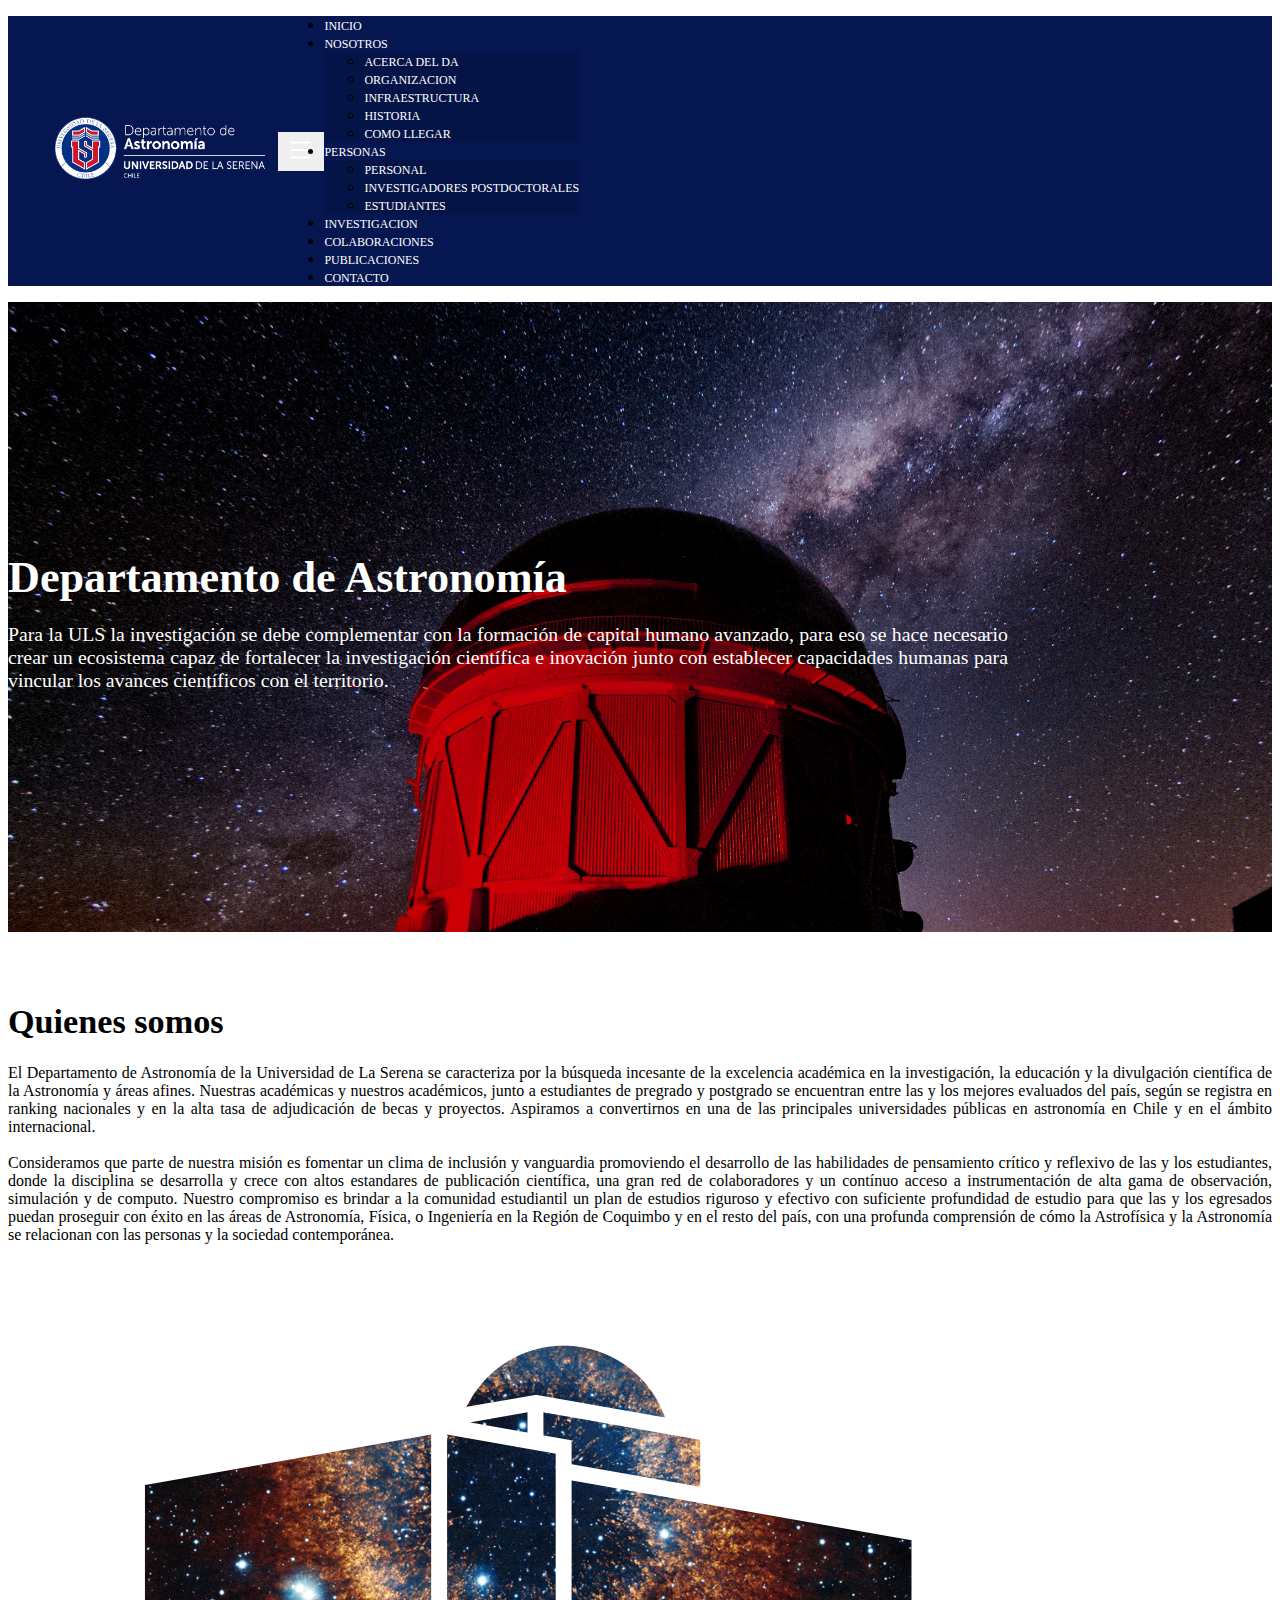
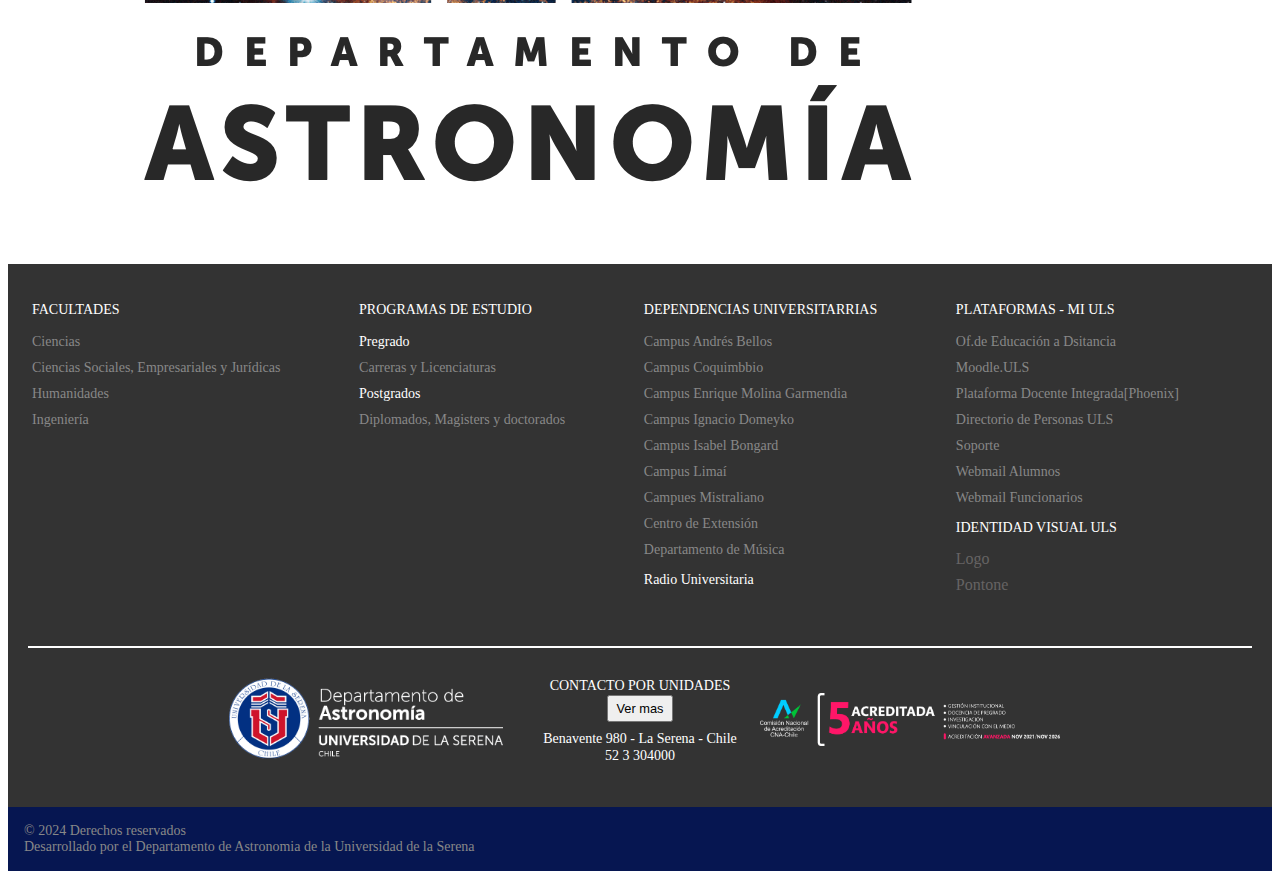
<file: index.html>
<!DOCTYPE html>
<html lang="en">

<head>
    <meta charset="UTF-8">
    <meta name="viewport" content="width=device-width, initial-scale=1.0">
    <title>Departamento de Astronomia</title>
    <link rel="icon" href="images/navbar/favicon.ico">
    <link href="https://cdn.jsdelivr.net/npm/bootstrap@5.3.0/dist/css/bootstrap.min.css" rel="stylesheet"
        integrity="sha384-9ndCyUaIbzAi2FUVXJi0CjmCapSmO7SnpJef0486qhLnuZ2cdeRhO02iuK6FUUVM" crossorigin="anonymous">
    <link rel="stylesheet" href="css/styles-index.css">
    <link rel="stylesheet" href="css/style_navbar.css">
    <link rel="stylesheet" href="css/style_end_page.css">
</head>

<body>
    <!-- Este archivo corresponde al navbar !-->
    <nav class="navbar navbar-expand-md shadow" style="background-color: #061651;">
        <div class="contenido-nav container-fluid justify-content-center ">
            <ul class="navbar-nav">
                <a class="navbar-brand " href="index.html">
                    <img src="images/navbar/astro ok.png" alt="" width="" height="90">
                </a>
                <div class="d-flex">
                    <button class="navbar-toggler" type="button" data-bs-toggle="collapse"
                        data-bs-target="#navbarNavDropdown" aria-controls="navbarNavDropdown" aria-expanded="false"
                        aria-label="Toggle navigation">
                        <svg xmlns="http://www.w3.org/2000/svg" width="30px" height="30" fill="currentColor"
                            class="bi bi-list" viewBox="0 0 16 16">
                            <path fill-rule="evenodd"
                                d="M2.5 12a.5.5 0 0 1 .5-.5h10a.5.5 0 0 1 0 1H3a.5.5 0 0 1-.5-.5m0-4a.5.5 0 0 1 .5-.5h10a.5.5 0 0 1 0 1H3a.5.5 0 0 1-.5-.5m0-4a.5.5 0 0 1 .5-.5h10a.5.5 0 0 1 0 1H3a.5.5 0 0 1-.5-.5" />
                        </svg>
                    </button>
                </div>
                <div class="collapse navbar-collapse" id="navbarNavDropdown">
                    <li class="nav-item">
                        <a class="nav-link text-inicio" href="index.html">INICIO</a>
                    </li>
                    <li class="nav-item dropdown">
                        <a class="nav-link dropdown-toggle text-inicio" href="#" role="button" data-bs-toggle="dropdown"
                            aria-expanded="false">
                            NOSOTROS
                        </a>
                        <ul class="dropdown-menu">
                            <li><a class="dropdown-item text-inicio" href="#">ACERCA DEL DA</a></li>
                            <li><a class="dropdown-item text-inicio" href="#">ORGANIZACION</a></li>
                            <li><a class="dropdown-item text-inicio" href="#">INFRAESTRUCTURA</a></li>
                            <li><a class="dropdown-item text-inicio" href="#">HISTORIA</a></li>
                            <li><a class="dropdown-item text-inicio" href="#">COMO LLEGAR</a></li>
                        </ul>
                    </li>
                    <li class="nav-item dropdown">
                        <a class="nav-link dropdown-toggle text-inicio" href="#" role="button" data-bs-toggle="dropdown">
                            PERSONAS
                        </a>
                        <ul class="dropdown-menu">
                            <li><a class="dropdown-item text-inicio" href="personas.html">PERSONAL</a></li>
                            <li><a class="dropdown-item text-inicio" href="#">INVESTIGADORES POSTDOCTORALES</a></li>
                            <li><a class="dropdown-item text-inicio" href="#">ESTUDIANTES</a></li>
                        </ul>
                    <li class="nav-item">
                        <a class="nav-link text-inicio" href="#">INVESTIGACION</a>
                    </li>
                    <!-- <li class="nav-item">
                        <a class="nav-link text-inicio" href="#">TECNOLOGIAS</a>
                    </li> -->
                    <li class="nav-item">
                        <a class="nav-link text-inicio" href="#">COLABORACIONES</a>
                    </li>
                    <li class="nav-item">
                        <a class="nav-link text-inicio" href="#">PUBLICACIONES</a>
                    </li>
                    <li class="nav-item">
                        <a class="nav-link text-inicio" href="#">CONTACTO</a>
                    </li>

                </div>
            </ul>

        </div>
    </nav>
    <div class="Imagen-Principal">
        <div class="container info-inicio">
            <h1 class="Titulo fs-1">
                Departamento de Astronomía
            </h1>
            <p class="subtitulo">
                Para la ULS la investigación se debe complementar con la formación de capital humano avanzado, para eso
                se hace necesario crear un ecosistema capaz de fortalecer la investigación científica e inovación junto
                con establecer capacidades humanas para vincular los avances científicos con el territorio.
            </p>
        </div>
    </div>

    <div class="Info-astronomia">
        <div class="container shadow-lg p-3 mb-5 bg-body-tertiary rounded">
            <div class="row align-items-center">
                <div class="col-lg-6">
                    <h1 class="Titulo-indoA">
                        Quienes somos
                    </h1>
                    <p class="desarrollo">
                        El Departamento de Astronomía de la Universidad de La Serena se caracteriza por
                        la búsqueda incesante de la excelencia académica en la investigación, la
                        educación y la divulgación científica de la Astronomía y áreas afines.
                        Nuestras académicas y nuestros académicos, junto a estudiantes de pregrado y
                        postgrado se encuentran entre las y los mejores evaluados del país, según se
                        registra en ranking nacionales y en la alta tasa de adjudicación de becas y
                        proyectos. Aspiramos a convertirnos en una de las principales universidades
                        públicas en astronomía en Chile y en el ámbito internacional. <br><br> Consideramos que
                        parte de nuestra misión es fomentar un clima de inclusión y vanguardia
                        promoviendo el desarrollo de las habilidades de pensamiento crítico y reflexivo de
                        las y los estudiantes, donde la disciplina se desarrolla y crece con altos estandares
                        de publicación científica, una gran red de colaboradores y un contínuo acceso a
                        instrumentación de alta gama de observación, simulación y de computo.
                        Nuestro compromiso es brindar a la comunidad estudiantil un plan de estudios
                        riguroso y efectivo con suficiente profundidad de estudio para que las y los
                        egresados puedan proseguir con éxito en las áreas de Astronomía, Física, o
                        Ingeniería en la Región de Coquimbo y en el resto del país, con una profunda
                        comprensión de cómo la Astrofísica y la Astronomía se relacionan con las
                        personas y la sociedad contemporánea.
                    </p>
                </div>
                <div class="col-lg-6 mt-lg-0 mt-4">
                    <img src="images/navbar/logo-informal-color.png" class="img-fluid">
                </div>
            </div>
        </div>
    </div>
    <!-- Parte final de lapagina-->

    <div class="end-page container-fluid">
        <div class="elements-row ">
            <div class="col secciones-finales">
                <p class="Title-end">FACULTADES</p>
                <li><a href=""> Ciencias</a></li>
                <li><a href=""> Ciencias Sociales, Empresariales y Jurídicas</a></li>
                <li><a href=""> Humanidades</a></li>
                <li><a href=""> Ingeniería</a></li>
            </div>
            <div class="col secciones-finales">
                <p class="Title-end">PROGRAMAS DE ESTUDIO</p>
                <li><a href="" class="Title-end"> Pregrado</a></li>
                <li><a href=""> Carreras y Licenciaturas</a></li>
                <li><a href="" class="Title-end"> Postgrados</a></li>
                <li><a href=""> Diplomados, Magisters y doctorados</a></li>
            </div>
            <div class="col secciones-finales">
                <p class="Title-end">DEPENDENCIAS UNIVERSITARRIAS</p>
                <li><a href=" "> Campus Andrés Bellos</a></li>
                <li><a href=" "> Campus Coquimbbio</a></li>
                <li><a href=" "> Campus Enrique Molina Garmendia</a></li>
                <li><a href=" "> Campus Ignacio Domeyko</a></li>
                <li><a href=" "> Campus Isabel Bongard</a></li>
                <li><a href=" "> Campus Limaí</a></li>
                <li><a href=" "> Campues Mistraliano</a></li>
                <li><a href=" "> Centro de Extensión</a></li>
                <li><a href=" "> Departamento de Música </a></li>
                <p class="Title-end">Radio Universitaria</p>
            </div>
            <div class="col secciones-finales">
                <p class="Title-end">PLATAFORMAS - MI ULS</p>
                <li><a href=""> Of.de Educación a Dsitancia</a></li>
                <li><a href="">Moodle.ULS </a></li>
                <li><a href=""> Plataforma Docente Integrada[Phoenix]</a> </li>
                <li><a href=""> Directorio de Personas ULS</a></li>
                <li><a href="">Soporte</a> </li>
                <li><a href=""> Webmail Alumnos</a></li>
                <li><a href=""> Webmail Funcionarios</a></li>
                <p class="Title-end">IDENTIDAD VISUAL ULS </p>
                <li>Logo</li>
                <li>Pontone</li>
            </div>
        </div>

        <div class="separacion">
            <hr>
        </div>

        <!-- Logos Finales de la  pagina -->

        <div class="container flex-final">
            <div class="col">
                <img src="images/navbar/astro ok.png" alt="" class="img-fluid logo-astro">
            </div>
            <div class="col texto-final">
                <div class="row justify-content-center">
                    <p class="contacto">CONTACTO POR UNIDADES</p>
                    <button type="button" class="btn btn-small btn-outline-secondary">Ver mas</button>
                </div>
                <div class="row"></div>
                <div class="row">
                    <p class="contacto">Benavente 980 - La Serena - Chile</p>
                </div>
                <div class="row">
                    <p class="contacto">52 3 304000</p>
                </div>
            </div>
            <div class="col">
                <img src="images/navbar/cna-5.png" alt="" class="img-fluid logo-acreditacion">
            </div>
        </div>
    </div>
    <div class="creditos">
        <p class=" copyright">© <span id="copyright-year">2024</span> Derechos reservados<br> Desarrollado por el
            Departamento de Astronomia de la Universidad de la Serena</p>
    </div>
    <script src="https://cdn.jsdelivr.net/npm/bootstrap@5.3.0/dist/js/bootstrap.bundle.min.js"></script>
</body>

</html>
</file>
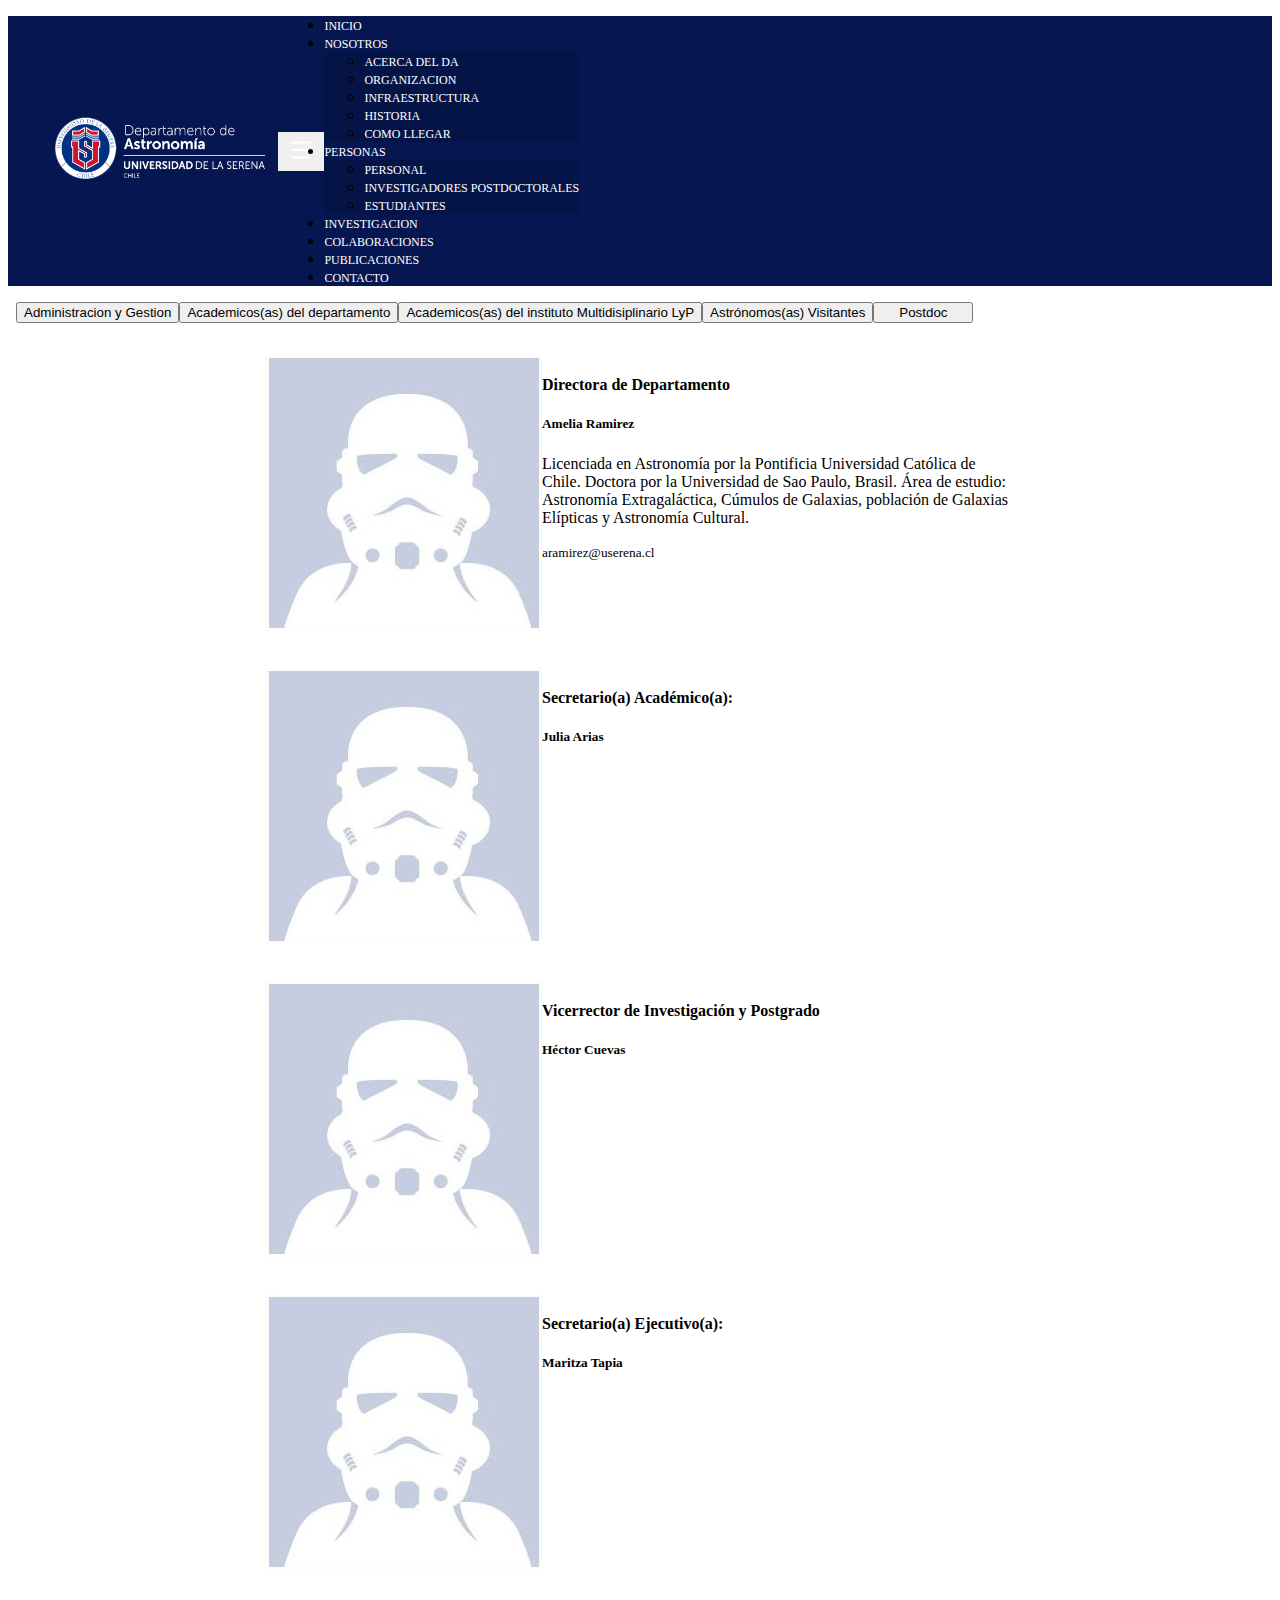
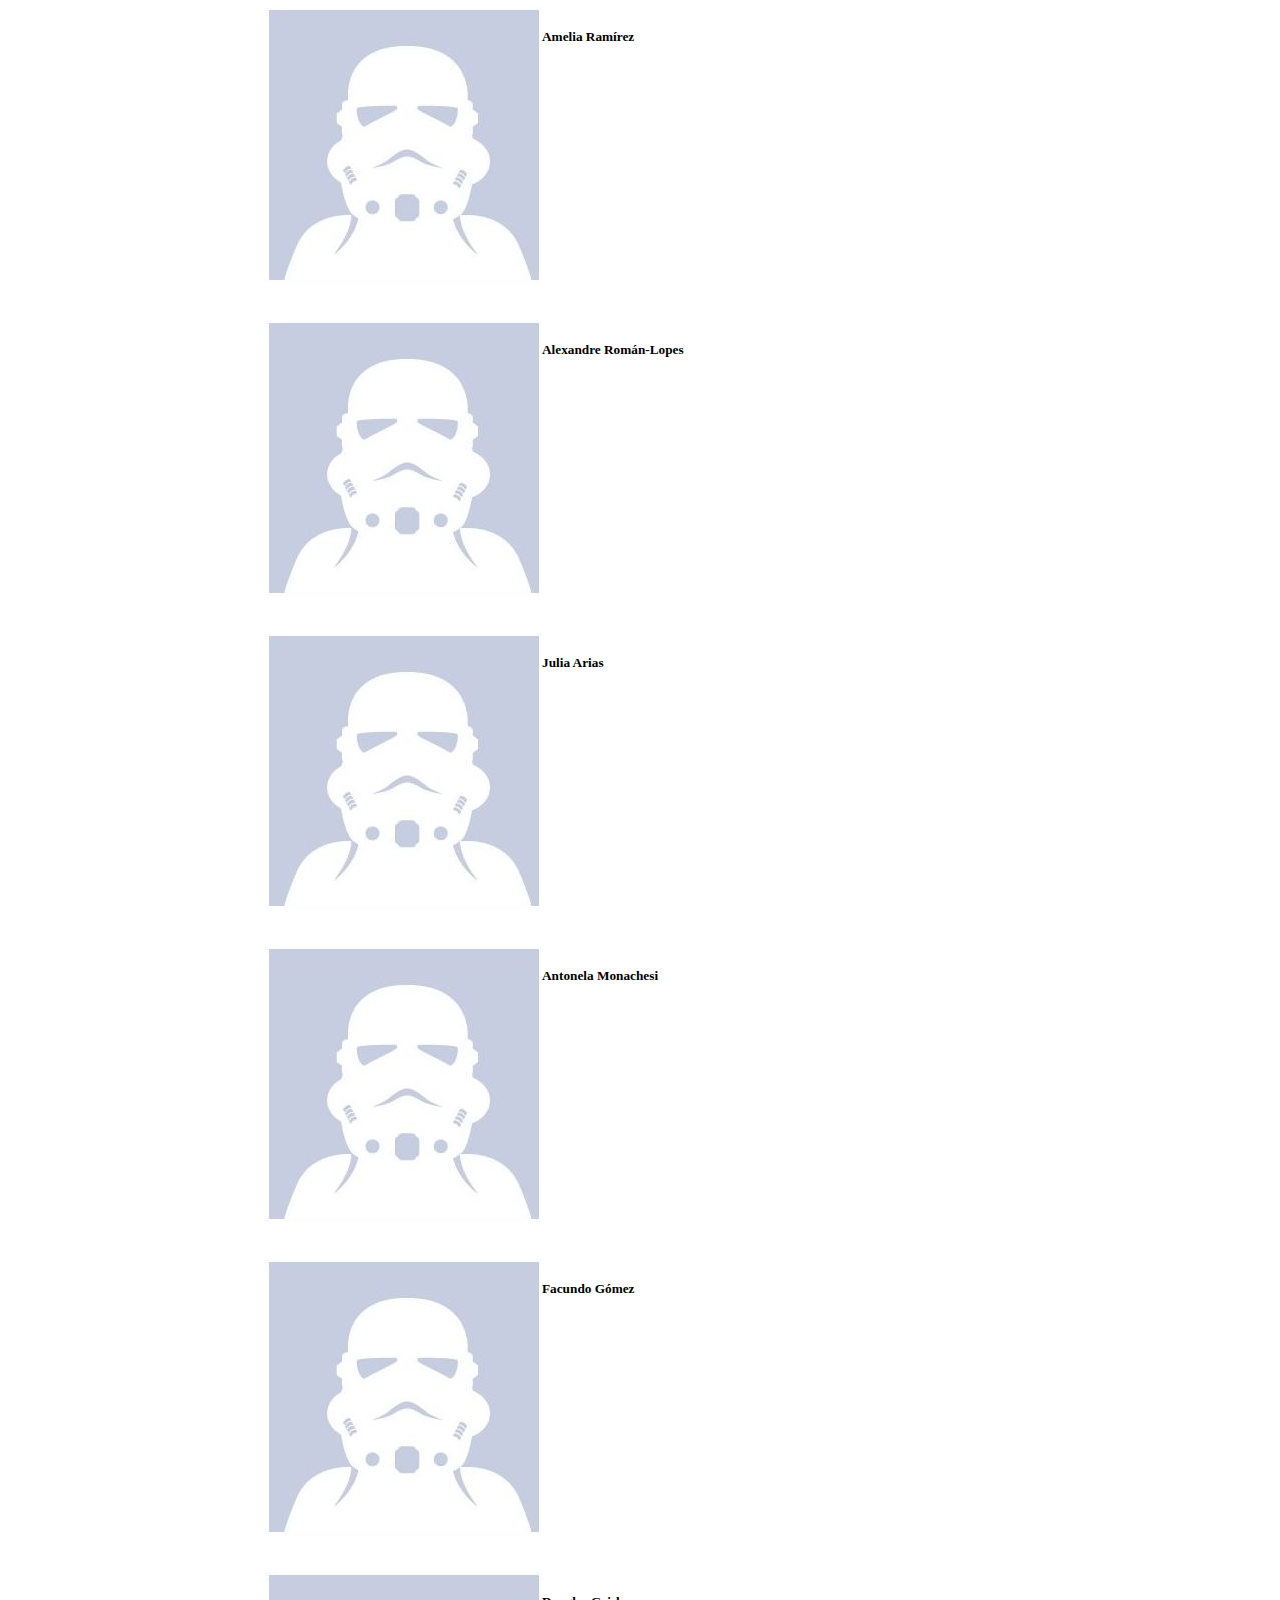
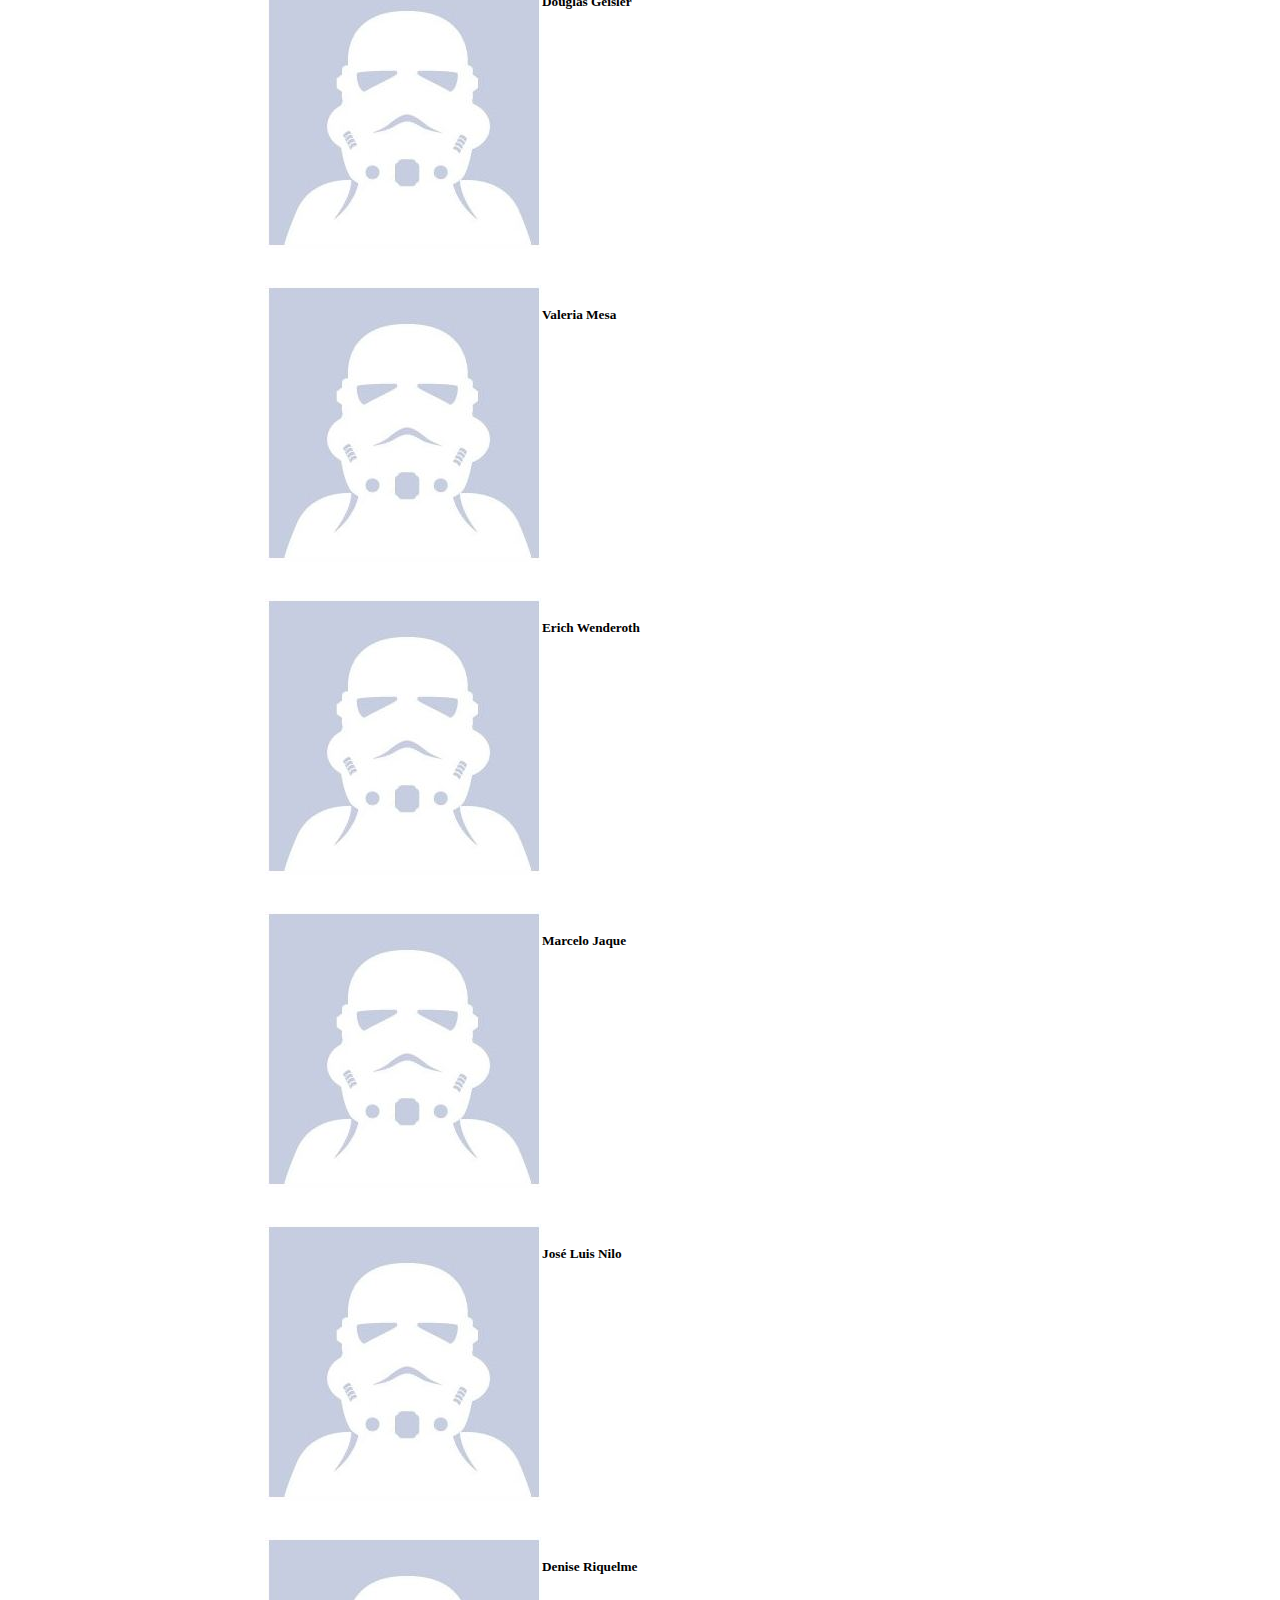
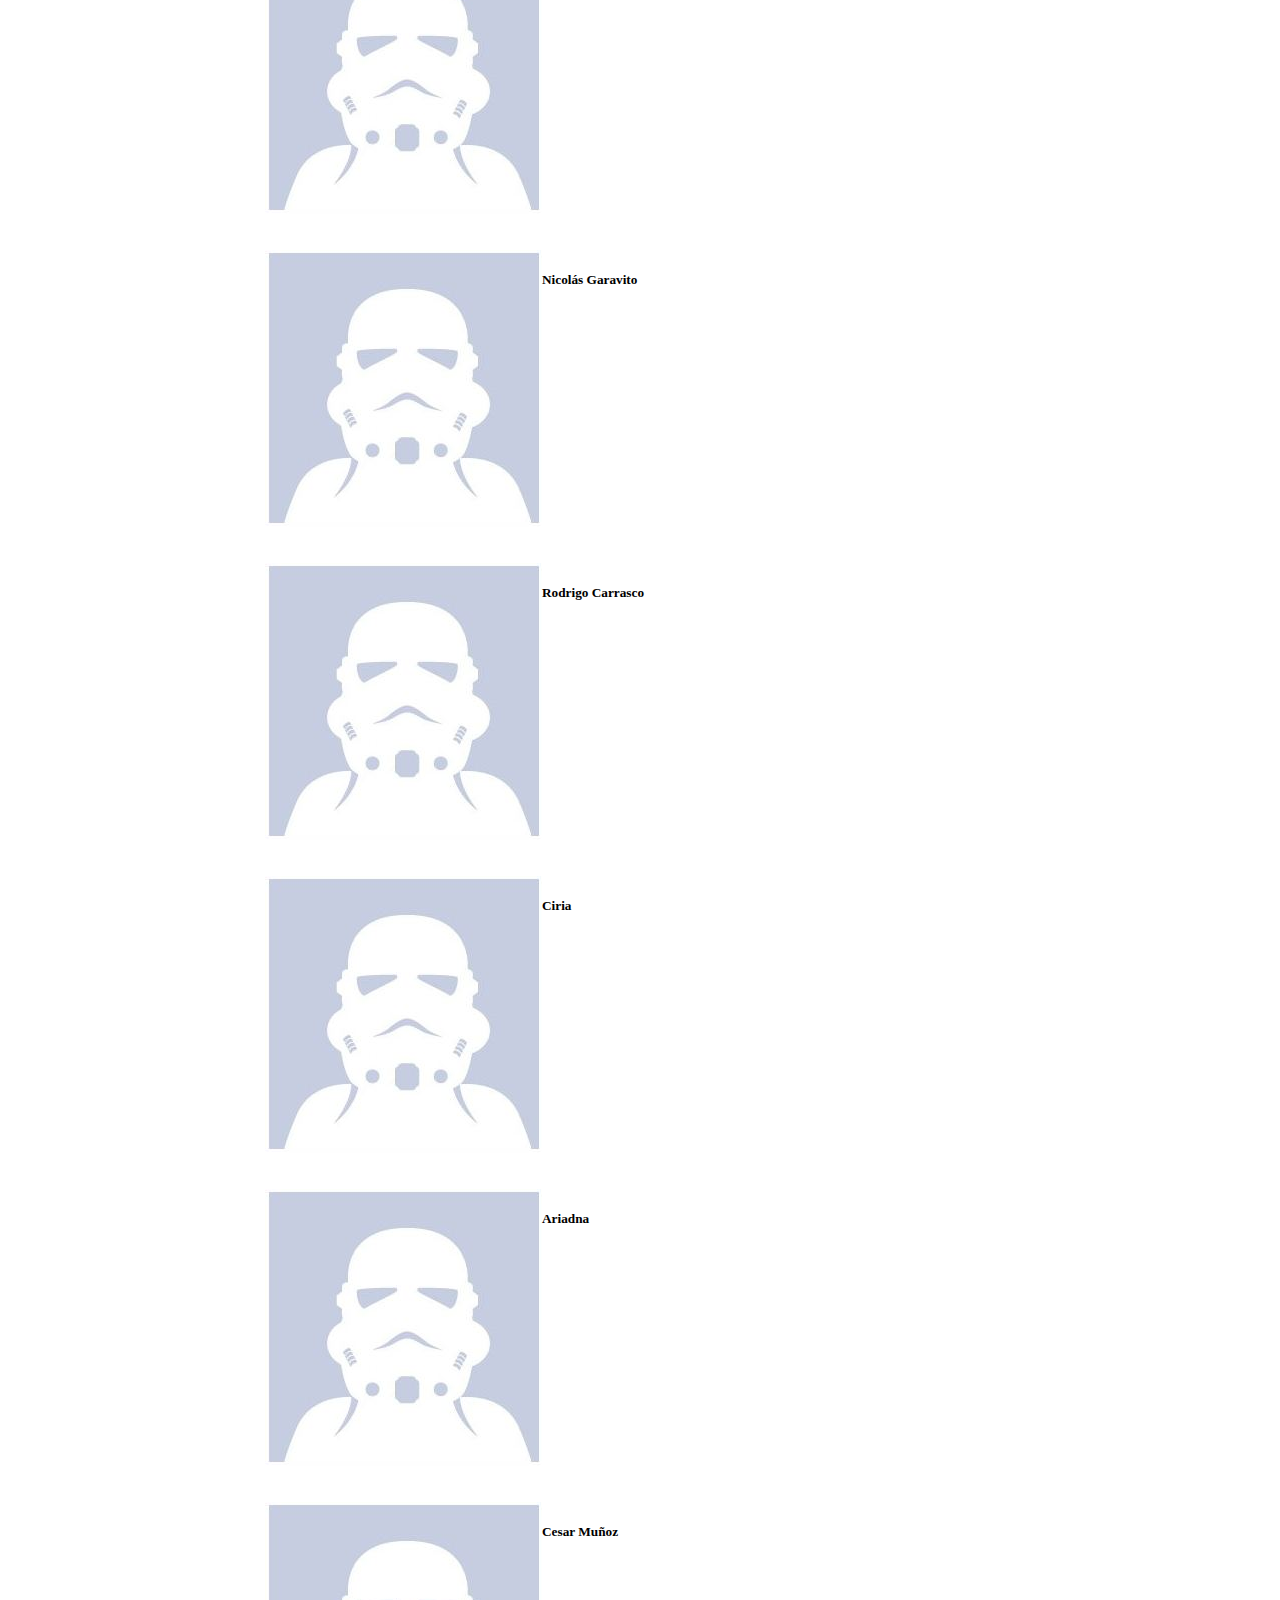
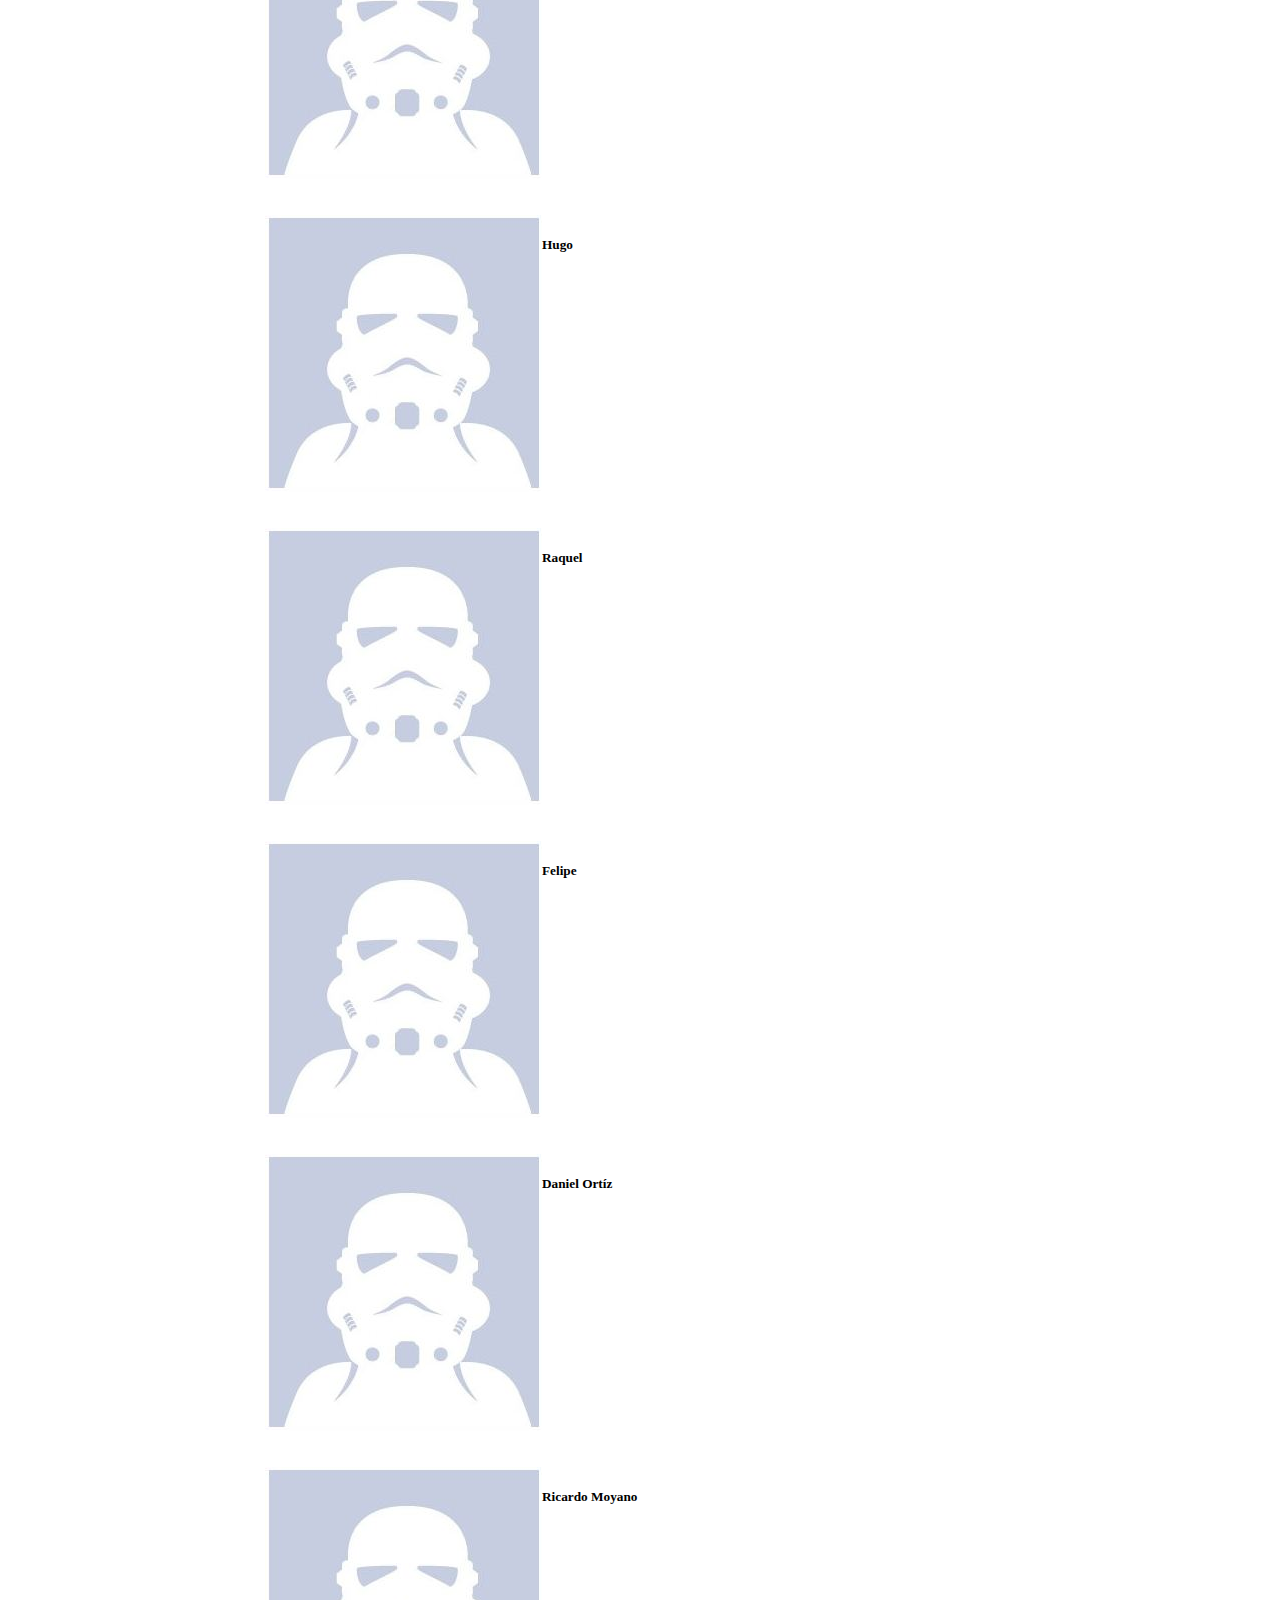
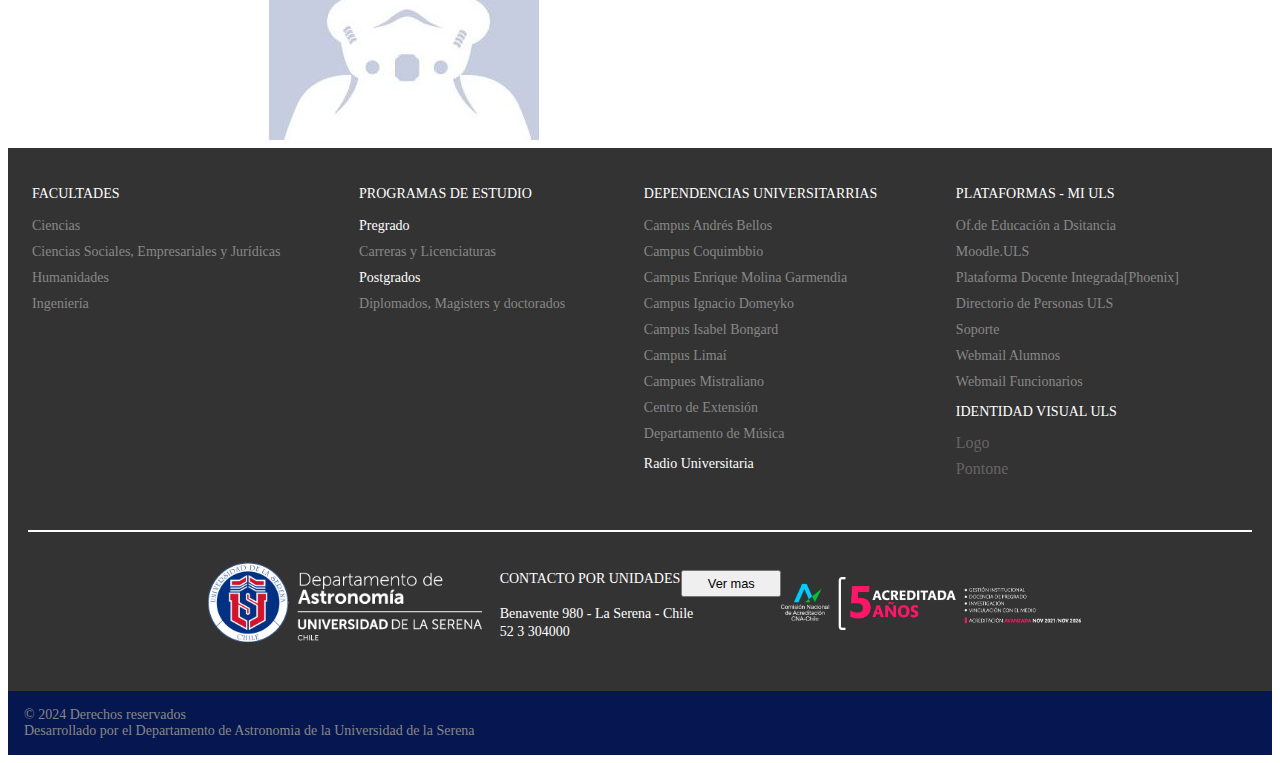
<file: personas.html>
<!DOCTYPE html>
<html lang="en">

<head>
    <meta charset="UTF-8">
    <meta name="viewport" content="width=device-width, initial-scale=1.0">
    <link rel="icon" href="images/navbar/favicon.ico">
    <link rel="stylesheet" href="css/style_personas_astro.css">
    <link href="https://cdn.jsdelivr.net/npm/bootstrap@5.3.0/dist/css/bootstrap.min.css" rel="stylesheet"
        integrity="sha384-9ndCyUaIbzAi2FUVXJi0CjmCapSmO7SnpJef0486qhLnuZ2cdeRhO02iuK6FUUVM" crossorigin="anonymous">
    <title>Departamento De Astronomia/Personas</title>
    <link rel="stylesheet" href="css/style_navbar.css">
</head>

<body>

    <!-- Este archivo corresponde al navbar !-->
    <nav class="navbar navbar-expand-md shadow" style="background-color: #061651;">
        <div class="contenido-nav container-fluid justify-content-center ">
            <ul class="navbar-nav">
                <a class="navbar-brand " href="index.html">
                    <img src="images/navbar/astro ok.png" alt="" width="" height="90">
                </a>
                <div class="d-flex">
                    <button class="navbar-toggler" type="button" data-bs-toggle="collapse"
                        data-bs-target="#navbarNavDropdown" aria-controls="navbarNavDropdown" aria-expanded="false"
                        aria-label="Toggle navigation">
                        <svg xmlns="http://www.w3.org/2000/svg" width="30px" height="30" fill="currentColor"
                            class="bi bi-list" viewBox="0 0 16 16">
                            <path fill-rule="evenodd"
                                d="M2.5 12a.5.5 0 0 1 .5-.5h10a.5.5 0 0 1 0 1H3a.5.5 0 0 1-.5-.5m0-4a.5.5 0 0 1 .5-.5h10a.5.5 0 0 1 0 1H3a.5.5 0 0 1-.5-.5m0-4a.5.5 0 0 1 .5-.5h10a.5.5 0 0 1 0 1H3a.5.5 0 0 1-.5-.5" />
                        </svg>
                    </button>
                </div>
                <div class="collapse navbar-collapse" id="navbarNavDropdown">
                    <li class="nav-item">
                        <a class="nav-link text-inicio" href="index.html">INICIO</a>
                    </li>
                    <li class="nav-item dropdown">
                        <a class="nav-link dropdown-toggle text-inicio" href="#" role="button" data-bs-toggle="dropdown">
                            NOSOTROS
                        </a>
                        <ul class="dropdown-menu">
                            <li><a class="dropdown-item text-inicio" href="#">ACERCA DEL DA</a></li>
                            <li><a class="dropdown-item text-inicio" href="#">ORGANIZACION</a></li>
                            <li><a class="dropdown-item text-inicio" href="#">INFRAESTRUCTURA</a></li>
                            <li><a class="dropdown-item text-inicio" href="#">HISTORIA</a></li>
                            <li><a class="dropdown-item text-inicio" href="#">COMO LLEGAR</a></li>
                        </ul>
                    </li>
                    <li class="nav-item dropdown">
                        <a class="nav-link dropdown-toggle text-inicio" href="#" role="button" data-bs-toggle="dropdown"
                            aria-expanded="false">
                            PERSONAS
                        </a>
                        <ul class="dropdown-menu">
                            <li><a class="dropdown-item text-inicio" href="personas.html">PERSONAL</a></li>
                            <li><a class="dropdown-item text-inicio" href="#">INVESTIGADORES POSTDOCTORALES</a></li>
                            <li><a class="dropdown-item text-inicio" href="#">ESTUDIANTES</a></li>
                        </ul>
                    <li class="nav-item">
                        <a class="nav-link text-inicio" href="#">INVESTIGACION</a>
                    </li>
                    <!-- <li class="nav-item">
                    <a class="nav-link text-inicio" href="#">TECNOLOGIAS</a>
                </li> -->
                    <li class="nav-item">
                        <a class="nav-link text-inicio" href="#">COLABORACIONES</a>
                    </li>
                    <li class="nav-item">
                        <a class="nav-link text-inicio" href="#">PUBLICACIONES</a>
                    </li>
                    <li class="nav-item">
                        <a class="nav-link text-inicio" href="#">CONTACTO</a>
                    </li>

                </div>
            </ul>

        </div>
    </nav>
    <div class="container">
        <p class="d-flex gap-1 mt-3 justify-content-center" id="grupo-botones">
            <button type="button" class="btn shadow boton-categoria" data-bs-toggle="button"
                id="Administracion-Gestion">Administracion y Gestion</button>
            <button type="button" class="btn shadow boton-categoria" data-bs-toggle="button"
                id="Academicos departamento">Academicos(as) del departamento</button>
            <button type="button" class="btn shadow boton-categoria" data-bs-toggle="button"
                id="Academicos-LyP">Academicos(as) del instituto Multidisiplinario LyP</button>
            <button type="button" class="btn shadow boton-categoria" data-bs-toggle="button"
                id="Astronomos-visitantes">Astrónomos(as) Visitantes</button>
            <button type="button" class="btn shadow boton-categoria" data-bs-toggle="button"
                id="Postdoc">Postdoc</button>
        </p>
    </div>
    <div class="container-fluid" id="vaciar-contenido"></div>
    <!-- Parte final de lapagina-->
    <link rel="stylesheet" href="css/style_end_page.css">
    <div class="end-page container-fluid">
        <div class="elements-row ">
            <div class="col secciones-finales">
                <p class="Title-end">FACULTADES</p>
                <li><a href=""> Ciencias</a></li>
                <li><a href=""> Ciencias Sociales, Empresariales y Jurídicas</a></li>
                <li><a href=""> Humanidades</a></li>
                <li><a href=""> Ingeniería</a></li>
            </div>
            <div class="col secciones-finales">
                <p class="Title-end">PROGRAMAS DE ESTUDIO</p>
                <li><a href="" class="Title-end"> Pregrado</a></li>
                <li><a href=""> Carreras y Licenciaturas</a></li>
                <li><a href="" class="Title-end"> Postgrados</a></li>
                <li><a href=""> Diplomados, Magisters y doctorados</a></li>
            </div>
            <div class="col secciones-finales">
                <p class="Title-end">DEPENDENCIAS UNIVERSITARRIAS</p>
                <li><a href=" "> Campus Andrés Bellos</a></li>
                <li><a href=" "> Campus Coquimbbio</a></li>
                <li><a href=" "> Campus Enrique Molina Garmendia</a></li>
                <li><a href=" "> Campus Ignacio Domeyko</a></li>
                <li><a href=" "> Campus Isabel Bongard</a></li>
                <li><a href=" "> Campus Limaí</a></li>
                <li><a href=" "> Campues Mistraliano</a></li>
                <li><a href=" "> Centro de Extensión</a></li>
                <li><a href=" "> Departamento de Música </a></li>
                <p class="Title-end">Radio Universitaria</p>
            </div>
            <div class="col secciones-finales">
                <p class="Title-end">PLATAFORMAS - MI ULS</p>
                <li><a href=""> Of.de Educación a Dsitancia</a></li>
                <li><a href="">Moodle.ULS </a></li>
                <li><a href=""> Plataforma Docente Integrada[Phoenix]</a> </li>
                <li><a href=""> Directorio de Personas ULS</a></li>
                <li><a href="">Soporte</a> </li>
                <li><a href=""> Webmail Alumnos</a></li>
                <li><a href=""> Webmail Funcionarios</a></li>
                <p class="Title-end">IDENTIDAD VISUAL ULS </p>
                <li>Logo</li>
                <li>Pontone</li>
            </div>
        </div>

        <div class="separacion">
            <hr>
        </div>

        <!-- Logos Finales de la  pagina -->

        <div class="container flex-final">
            <div class="col">
                <img src="images/navbar/astro ok.png" alt="" class="img-fluid logo-astro">
            </div>
            <div class="col texto-final">
                <div class="row justify-content-center">
                    <p class="contacto">CONTACTO POR UNIDADES</p>
                    <button type="button" class="btn btn-small btn-outline-secondary">Ver mas</button>
                </div>
                <div class="row"></div>
                <div class="row">
                    <p class="contacto">Benavente 980 - La Serena - Chile</p>
                </div>
                <div class="row">
                    <p class="contacto">52 3 304000</p>
                </div>
            </div>
            <div class="col">
                <img src="images/navbar/cna-5.png" alt="" class="img-fluid logo-acreditacion">
            </div>
        </div>
    </div>
    <div class="creditos">
        <p class=" copyright">© <span id="copyright-year">2024</span> Derechos reservados<br> Desarrollado por el
            Departamento de Astronomia de la Universidad de la Serena</p>
    </div>
    <script src="js/personal-Astro.js"></script>
    <script src="https://cdn.jsdelivr.net/npm/bootstrap@5.3.0/dist/js/bootstrap.bundle.min.js"></script>
</body>

</html>
</file>
<file: css/styles-index.css>
.Imagen-Principal{
    height: 70vh;
    background-image: url('../images/fondos/astro.jpeg');
    background-size: cover;
    background-position: 60% center;
    background-repeat: no-repeat;
    background-color: rgba(0, 0, 0, 0.2);
    background-blend-mode: darken;

    display: flex;
    flex-flow: row  wrap;
    align-items: center;
    align-content: center;
}
.Imagen-Principal div{
    text-align: justify;
}
.Titulo{
    color: white;
    font-size: calc(25px + 1.5vw) !important;
    margin-bottom: 1rem;
}
.info-inicio{
    max-width: 1000px;
}
.subtitulo{
    color: rgb(255, 255, 255);
    font-size: calc(7px + 1vw);
    font-weight: 300;
}
/* Parte de informacion html*/
.Info-astronomia{
    background-color: white;
    padding-top: 3rem;
}

.Titulo-indoA{
    font-weight: 600;
    font-size: calc(15px + 1.5vw) !important;
}

/* Parte final del html*/

.end-page{
    background-color: #333333;;
}
.elements-row{
    padding:1.5rem 1.5rem;
    display: flex;
    flex-direction: row;
    flex-wrap: wrap;
    gap: .6rem;
}
.elements-row li {
    list-style-type: none;
    color: rgb(102, 99, 99);
    margin-bottom: .5REM;

}
.secciones-finales{
    flex-grow: 1;
    min-width: 230px;
    max-height: 360px;
}
.elements-row li a {
    color: #888888 ;
    text-decoration: none;
    font-size: 14px;
}
.Title-end{
    color: white !important;
    font-weight: 500;
    font-size: 14px;
}
.desarrollo{
    font-weight: 300;
    text-align: justify;
}
.flex-final{  
    margin-top: 1rem;
    display: flex !important;
    flex-wrap: wrap;
    align-items: center;
    justify-content: center;
    padding-bottom: 2rem;
}
.texto-final{
    text-align: center;
    min-width: 240px;
}
.logo-astro{
    max-width: 300px;
}
.logo-acreditacion{
    max-width: 300px;
}
.contacto{
    margin: 1px;
    font-size: 14px;
    color: white;
}
.btn-small {
    padding: 0.25rem 0.5rem;
    font-size: 0.8rem; /* Adjust the font size to make the button smaller */
    margin-bottom: 0.5rem;
    width: fit-content;
}
hr {
    background-color: white  !important;
    border: 0;
    height: 2px;
    margin: 20px;
    text-align: center;
}


/* Creditos */

.creditos{
    background-color: #061651;
}
.copyright{
    padding: 1rem 1rem;
    color: #888888;
    font-size: 14px;
    font-weight: 300;
    margin: 0;
}
@media (width < 1023px) {
    .flex-final{
        flex-direction: column;
    }
}
@media (width < 427px){
    .Titulo{
        text-align: center;
    }
    .subtitulo{
        text-align: justify;
        font-size: calc(5px + 2vw); 
        margin-top: 0.5rem;
    }
    .Titulo-indoA{
        font-size: calc(20px + 4vw) !important;
    }
    .desarrollo{
        font-size: calc(10px + 1vw);
    }
    .logo-astro{
        width: 100%; /* Make the image width match the container width */
        height: auto; /* Let the image height adjust proportionally */
        object-fit: cover;
    }
    .logo-acreditacion{
        width: 100%; /* Make the image width match the container width */
        height: auto; /* Let the image height adjust proportionally */
        object-fit: cover;
    }
}
</file>
<file: css/style_navbar.css>
.text-inicio{
    color: white;
    font-weight: 200;
    font-size: 12px;
    text-decoration: none;
}
.contenido-nav{
    justify-content: center;
}
.navbar-nav{
    display: flex;
    align-items: center;
    flex-direction: row;

    --bs-nav-link-hover-color: white;
}

.navbar-toggler{
    border-color: rgb(255, 255, 255)!important;
    box-shadow: none !important;
    color: rgb(255, 255, 255)!important;
    box-shadow: none !important;
    border-color: transparent !important;
}
.navbar-brand img {
    width: 18vw; /* Ancho de la imagen en relación al ancho del viewport */
    max-width: 250px;
    min-width: 180px;
    height: auto; /* Altura automática para mantener la proporción */
}
.text-inicio{
    font-weight: 300;
}
.dropdown-menu{
    background-color: #051446;
}
.dropdown-item:hover, .dropdown-item:focus, .dropdown-item:active{
    background-color: transparent;
}

navbar-nav .nav-link.active, .navbar-nav .nav-link.show,  .nav-link:hover{
    color: white ;
}
@media (width < 1024px){
    .navbar-nav{
        flex-wrap: wrap;
    }
    .navbar-brand img{
        max-width: 250px;
        min-width: 200px;
    }
}
</file>
<file: css/style_end_page.css>
.end-page{
    background-color: #333333;;
}
.elements-row{
    padding:1.5rem 1.5rem;
    display: flex;
    flex-direction: row;
    flex-wrap: wrap;
    gap: .6rem;
}
.elements-row li {
    list-style-type: none;
    color: rgb(102, 99, 99);
    margin-bottom: .5REM;

}
.secciones-finales{
    flex-grow: 1;
    min-width: 230px;
    max-height: 360px;
}
.elements-row li a {
    color: #888888 ;
    text-decoration: none;
    font-size: 14px;
}
.Title-end{
    color: white !important;
    font-weight: 500;
    font-size: 14px;
}
.desarrollo{
    font-weight: 300;
    text-align: justify;
}
.flex-final{  
    margin-top: 1rem;
    display: flex !important;
    flex-wrap: wrap;
    align-items: center;
    justify-content: center;
    padding-bottom: 2rem;
}
.texto-final{
    text-align: center;
    min-width: 240px;
}
.logo-astro{
    max-width: 300px;
}
.logo-acreditacion{
    max-width: 300px;
}
.contacto{
    margin: 1px;
    font-size: 14px;
    color: white;
}
.btn-small {
    padding: 0.25rem 0.5rem;
    font-size: 0.8rem; /* Adjust the font size to make the button smaller */
    margin-bottom: 0.5rem;
    width: fit-content;
}
hr {
    background-color: white  !important;
    border: 0;
    height: 2px;
    margin: 20px;
    text-align: center;
}


/* Creditos */

.creditos{
    background-color: #061651;
}
.copyright{
    padding: 1rem 1rem;
    color: #888888;
    font-size: 14px;
    font-weight: 300;
    margin: 0;
}
@media (width < 1023px) {
    .flex-final{
        flex-direction: column;
    }
}
@media (width < 427px){
    .Titulo{
        text-align: center;
    }
    .subtitulo{
        text-align: justify;
        font-size: calc(5px + 2vw); 
        margin-top: 0.5rem;
    }
    .Titulo-indoA{
        font-size: calc(20px + 4vw) !important;
    }
    .desarrollo{
        font-size: calc(10px + 1vw);
    }
    .logo-astro{
        width: 100%; /* Make the image width match the container width */
        height: auto; /* Let the image height adjust proportionally */
        object-fit: cover;
    }
    .logo-acreditacion{
        width: 100%; /* Make the image width match the container width */
        height: auto; /* Let the image height adjust proportionally */
        object-fit: cover;
    }
}
</file>
<file: css/style_personas_astro.css>
.btn.active{
    border-color: transparent !important;
}
.contenedor-personas{
    margin-top: 2rem;
    display: flex;
    justify-content: center;

}
#card-container{
    max-width: 750px;
    min-width: 750px;
    height: 100%;
}
.row{
    display: flex !important;

}
#grupo-botones{
    display: flex;
    flex-wrap: wrap;
    margin: 0.5rem;
}
.btn{
    min-width: 100px !important;
}
@media (width < 769px){
    #card-container{
        width: 100%;
        min-width: auto;
    }
    #grupo-botones{
        flex-direction: column;
    }
}
</file>
